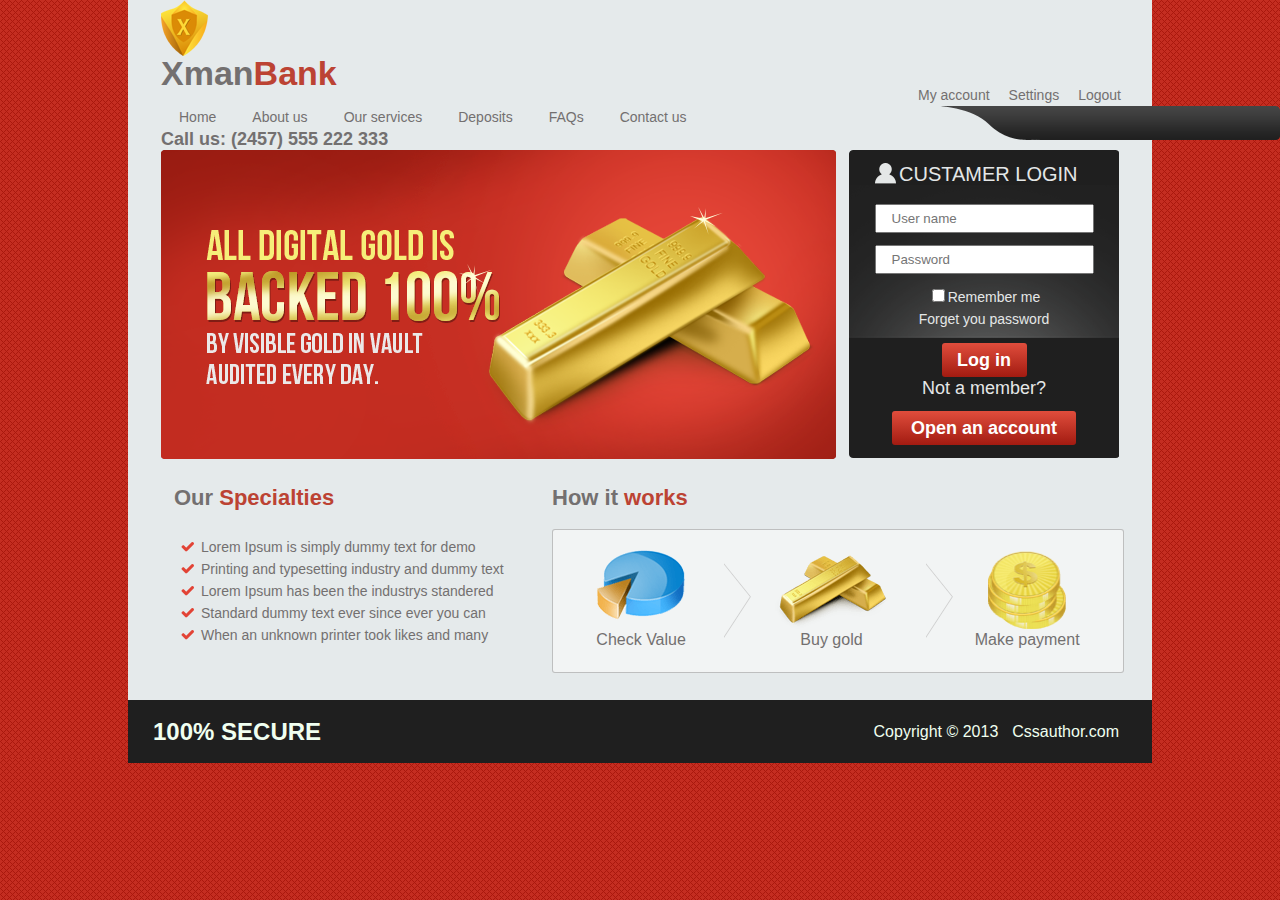
<file: index.html>
<!DOCTYPE html>
<html>
<head>
    <title>XmanBank</title>
    <link href="index.css" rel="stylesheet">
    <meta charset="utf-8">
</head>
<body>
    <div class="background-layer">
        <div id="top-layer"></div>
    <header class="head">

        <nav class="menu-cont">
            <div class="logo-name-topmenu">
                <div class="logo-name"><a href="index.html"><img src="image/logo.png" alt="logo" class="logo"></a>
                <h1 class="title">Xman<span class="red-title">Bank</span></h1>
            </div>
            <ul id="top-menu">
                <li><a href="">My account</a></li>
                <li><a href="">Settings</a></li>
                <li><a href="">Logout</a></li>
            </ul>
            </div>
             <div class="bottom-menu-cont">
                 <img src="image/Layer-cell.png" alt="cell" class="layer-cell">
                <ul id="bottom-menu">
                    <li> <a href="">Home</a></li>
                    <li> <a href="">About us</a></li>
                    <li> <a href="">Our services</a></li>
                    <li> <a href="">Deposits</a></li>
                    <li> <a href="">FAQs</a></li>
                    <li> <a href="">Contact us</a></li>
                </ul>
                <ul class="call-bottom-menu">
                    <li> Call us: (2457) 555 222 333</li>

                </ul>
             </div>
        </nav>
    </header>
    <article class="article-cont">
        <div class="banner-form">
            <img class="banner" src="image/banner.png" alt="banner">
            <form class="form">

                <p class="up">
                    Custamer login
                    <img src="image/man.png" alt="user" class="man-icon">
                </p>
                <input class="input" type="text" placeholder="User name">
                <input class="input" type="email" placeholder="Password">
                <label>
                    <input class="checkbox" type="checkbox">Remember me
                </label>
                Forget you password
                <button class="button-log">Log in</button>
                <section class="member"> Not a member? </section>
                <button class="button-open" type="submit">Open an account</button>
            </form>
        </div>
            <div class="text-section">
                 <section class="text-section-one">
                    <h3 class="hh">Our <span class="red-title">Specialties</span></h3>
                    <ul class="mark">
                        <li>Lorem Ipsum is simply dummy text for demo</li>
                        <li>Printing and typesetting industry and dummy text</li>
                        <li>Lorem Ipsum has been the industrys standered</li>
                        <li>Standard dummy text ever since  ever you can</li>
                        <li> When an unknown printer took likes and many</li>
                    </ul>
                 </section>
                 <section class="text-section-two">
                    <h3 class="hh">How it <span class="red-title">works</span></h3>
                        <div class="text-cont-works">

                            <div class="image-section">
                               <div class="text-img ch">
                                   <img id="check" src="image/check.png">
                                   <p class="check">Check Value</p>
                               </div>
                                <div class="text-img go">
                                    <img id="gold" src="image/gold.png">
                                    <p class="gold">Buy gold</p>
                                </div>
                                <div class="text-img mon">
                                    <img id="money" src="image/money.png">
                                    <p class="money">Make payment</p>
                                </div>
                            </div>
                 </section>
            </div>
    </article>



        <footer class="footer">
            <p class="footer-one up">100% Secure</p>
            <div class="footer-block">
                <p class="footer-two">Copyright © 2013</p>
                <p class="footer-three">Cssauthor.com</p>
            </div>
        </footer>
    </div>
</body>
</html>
</file>
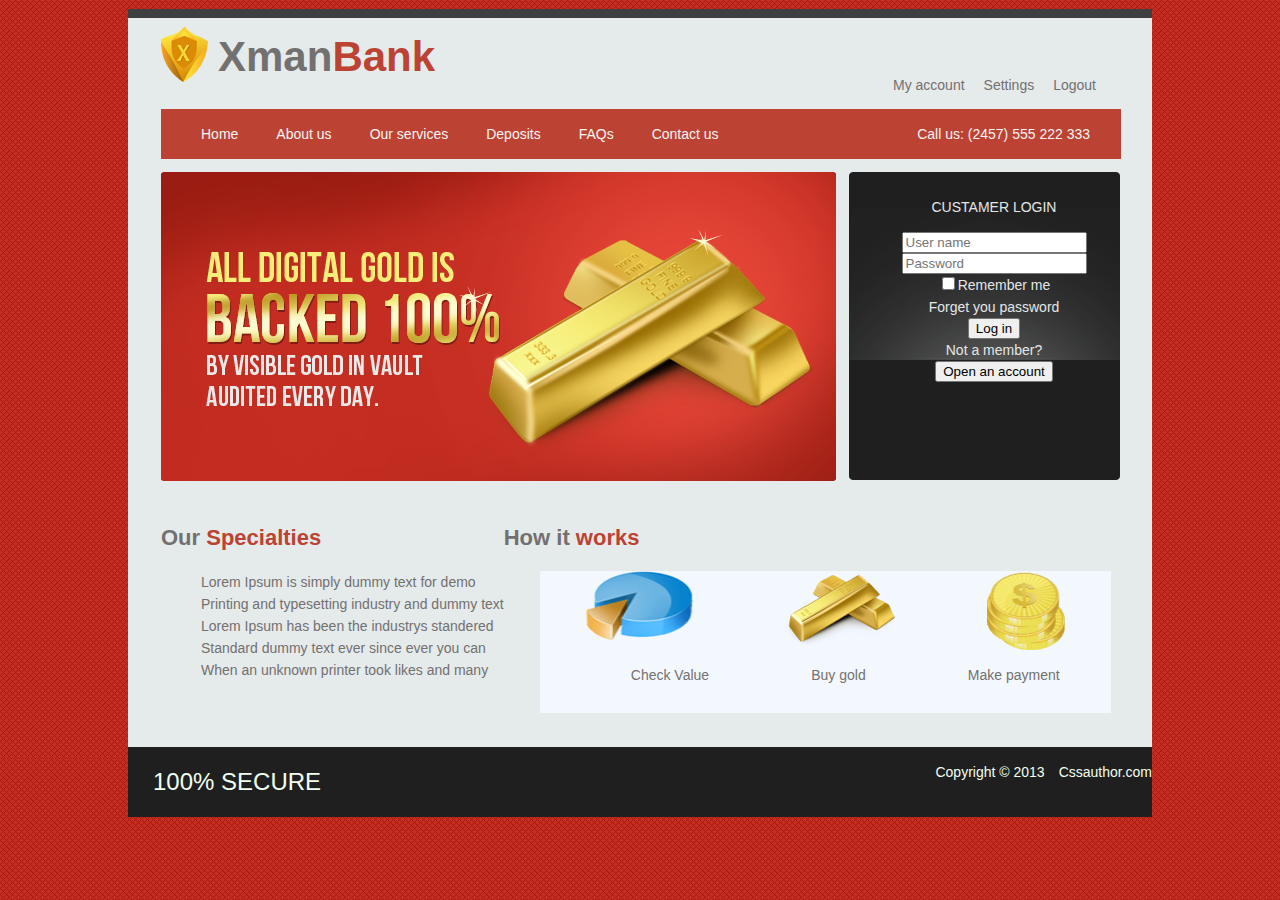
<file: index8.html>
<!DOCTYPE html>
<html>
<head>
    <title>XmanBank</title>
    <link href="index8.css" rel="stylesheet">
    <meta charset="utf-8">
</head>
<body>

    <div class="background-layer">
        <div id="top-layer"></div>
    <header class="head">

        <nav class="menu-cont">
            <div class="logo-name-topmenu">
                <div class="logo-name"><a href="index8.html"><img src="image/logo.png" alt="logo" class="logo"></a>
                <h1 class="title">Xman<span class="red-title">Bank</span></h1>
            </div>
            <ul id="top-menu">
                <li><a href="">My account</a></li>
                <li><a href="">Settings</a></li>
                <li><a href="">Logout</a></li>
            </ul>
            </div>
             <div class="bottom-menu-cont">
                <ul id="bottom-menu">
                    <li> <a href="">Home</a></li>
                    <li> <a href="">About us</a></li>
                    <li> <a href="">Our services</a></li>
                    <li> <a href="">Deposits</a></li>
                    <li> <a href="">FAQs</a></li>
                    <li> <a href="">Contact us</a></li>
                </ul>
                <ul class="call-bottom-menu">
                    <li> Call us: (2457) 555 222 333</li>
                </ul>
             </div>
        </nav>
    </header>
    <article class="article-cont">
        <div class="banner-form">
            <img class="banner" src="image/banner.png" alt="banner">
            <form class="form">
                <p>CUSTAMER LOGIN</p>
                <input type="text" placeholder="User name">
                <input type="email" placeholder="Password">
                <label>
                    <input type="checkbox">Remember me
                </label>
                Forget you password
                <button class="button-log">Log in</button>
                Not a member?
                <button class="button-open">Open an account</button>
            </form>
        </div>
            <div class="text-cont">
                 <div class="text-cont-one"> <h3><span class="gray-title">Our</span> <span class="red-title">Specialties</span></h3>
                    <ul class="mark">
                        <li>Lorem Ipsum is simply dummy text for demo</li>
                        <li>Printing and typesetting industry and dummy text</li>
                        <li>Lorem Ipsum has been the industrys standered</li>
                        <li>Standard dummy text ever since  ever you can</li>
                        <li> When an unknown printer took likes and many</li>
                    </ul>
                 </div>
                 <div class="text-cont-two">
                    <h3><span class="gray-title">How it</span> <span class="red-title">works</span></h3>
                        <div class="text-cont-works">
                            <div class="image-text">
                            <img id="check" src="image/check.png">
                            <img id="gold" src="image/gold.png">
                            <img id="money" src="image/money.png">
                            </div>
                            <ul class="text">
                                <li>Check Value</li>
                                <li>Buy gold</li>
                                <li>Make payment</li>
                            </ul>
                        </div>
                 </div>
            </div>
    </article>



        <footer>
            <p class="footer-one">100% SECURE</p>
            <div class="footer-block">
                <p class="footer-two">Copyright © 2013</p>
                <p class="footer-three">Cssauthor.com</p>
            </div>
        </footer>
    </div>
</body>
</html>
</file>
<file: index.css>
/*Глобальная разметка, фоны, базовые параметры*/
body {
    margin: 0;
    padding: 0;

    font-family: "Helvetica", Arial, sans-serif;
    font-size: 14px;
    line-height: 22px;

    background: #b71b12 url("image/Layer 1.png") repeat;
    color: #737070;
}
.title-two, .red-title{
color: #BC4333;
}
ul{
list-style: none;
    margin: 0;
    padding: 0;
}
li{
    padding: 0;
}
a {
   text-decoration: none;
    color: unset;
}
p{
    margin: 0;
    padding: 0;
}
header, article {
    margin-left: 33px;
    margin-right: 31px;
}
h1{font-size: 34px;}
h3{font-size: 22px;}
h1, h3 {
    margin-bottom: 0;
    margin-top: 0;
}


/*---------Шапка сайта--------*/
#top-border{
    margin-top: 9px;
    background: #1f1f1f;
    height: 9px;
}
.background-layer {
    /*белый фон для контента*/
    width: 1024px;
    background: #e5eaeb;
    margin-left: auto;
    margin-right: auto;
}
header{
    /*контейнер для того что бы все элемены в шапке были флексами*/
    display: flex;
    flex-direction: column;
}
#logo{
    /*логотип*/
width: 47px;
height: 56px;
margin-right: 10px;
margin-top: 0;
}
#logo-name-topmenu{
    /*контейнер для (логотипа и текста к нему) и топ меню*/
    display: flex;
    flex-direction: row;
    justify-content: space-between;
    margin-top: 13px;
    margin-bottom: 13px;
    margin-left: 7px;
}
#logo-name{
    /*логотип и текс*/
    display: flex;
    flex-direction: row;
    align-items: center;
}
nav{
    /*контейнер для блоков главного и нижнего меню*/
    display: flex;
    flex-direction: column;
}
#top-menu {
    display: flex;
    flex-direction: row;
    justify-content: flex-end;
    align-self: flex-end;
    font-weight: 500;
}
#top-menu a:hover,
#top-menu a:focus {
    color: #BC4333;
}
#top-menu li{
    padding-left: 19px;
}
#bottom-menu-container{
    /*контейнер для нижнего меню и "Call as"*/
    position: relative;
    display: flex;
    align-items: center;
    justify-content: space-between;
    background: #bc4333;
    color: #f2f4f4;
    height: 34px;
    margin-bottom: 13px;
    border-radius: 3px;
    background: linear-gradient(to top, #a21b11,#c24c3b );
}
.layer-cell{
    border-radius: 3px;
    position: absolute;
    right: 0;
    z-index: 1;
}
#bottom-menu{
    display: flex;
}
#home-active a{
    padding: 9px 18px 9px 18px ;
    border-radius: 3px;
    background-color: #3f3f3f;
    background: linear-gradient(to top, #1f1f1f,#454545 );
}
#bottom-menu a:hover,
#bottom-menu a:focus{
    border-radius: 3px;
    background-color: #3f3f3f;
    background: linear-gradient(to top, #1f1f1f,#454545 );
}
#bottom-menu a {
    padding: 9px 18px 9px 18px ;
}
.call-bottom-menu{
    font-weight: bold;
    margin-left: auto;
    margin-right: 31px;
    font-size: 18px;
    line-height: 22px;
    z-index: 3;
}


/*--------------контентная часть сайта--------------*/
article{
    /*контейнер для баннера, формы, нижних текстовых полей. до футера*/
    display: flex;
    flex-direction: column;
}
.banner-form{
    /*контейнер для баннера и формы*/
    display: flex;
    flex-direction: row;
    margin-bottom: 28px;
}
.banner{
    border-radius: 3px;
    width: 675px;
    height: 309px;
}
/*------------------------FORM--------------------*/
.form{
    border-radius: 3px;
    font-size: 14px;
    margin: 0;
    padding: 0;
    display: flex;
    flex-direction: column;
    margin-left: 13px;
    align-items: center;
    width: 270px;
    background: url("image/login.png") no-repeat;
    color: #e4e7e7;
}
.up{
    position: relative;
    margin-right: auto;
    margin-bottom: 19px;
    margin-top: 13px;
    margin-left: 50px;
    font-size: 20px;
    text-transform: uppercase;
}
.man-icon{
    position: absolute;
    top: 0;
    left: -24px;
}
.input{
    margin: 0;
    padding: 0;
    width: 200px;
    height: 25px;
    margin-bottom: 12px;
    padding-left: 15px;
}
.form button{
    border-radius: 3px;
    color: #FFF;
    background: #b71b12;
    border: none;
    font-size: 18px;
    font-weight: bold;
    background: linear-gradient(to top, #a21b11, #e04d3c);
    height: 34px;
}
.button-log{
    margin-top: 13px;
    width: 85px;
}
.member{
    font-size: 18px;
    margin-bottom: 12px;
}
.button-open{
    width: 184px;
}
/*----------------------text section-----------------*/
.hh{
    /*толщина h3*/
    font-weight: bold;
}
.text-section-one h3 {
    margin-left: 13px;
    margin-bottom: 27px
}
.text-section-two h3{
    margin-bottom: 20px
}
.text-section{
    /* Общий контейнер для текстовых секций*/
    display: flex;
    flex-direction: row;
    width: 962px;
    height: 179px;
    margin-bottom: 34px;
}
.text-section-one{
    /* первая текстовая секция */
width: 391px;
}
.mark{
    margin-left: 40px;
    list-style-image: url("image/mark.png");
}
.text-section-two{
    /* вторая текстовая секция */
    width: 570px;
}
.image-section{
    display: flex;
    margin-top: 20px;
    width: 570px;
    align-items: baseline;
    justify-content: space-around;
    background: url("image/Layer30.png") no-repeat;
    background-position: center;
}
.text-cont-works{
    /*контейнер для картинок и подписей  во второй секции (без заголовка) */
    border-radius: 3px;
    border: 1px solid rgba(69, 69, 69, 0.3);
    background: #f2f4f4;
    width: 570px;
    height: 142px;
    display: flex;
    flex-direction: column;
}
.text-img{
    display: flex;
    flex-direction: column;
    font-size: 16px;
    width: auto;
}
.ch{
    width: 92px;
    height: auto;
}
.go{
    align-items: center;
    width: 113px;
    height: auto;
}
.mon{
    display: flex;
    align-items: center;
    width: 105px;
    height: auto;
}


/* картинки для второй текстовой секции*/
#check{
    width: 89px;
    height: auto;
}
#gold{
    width: 113px;
    height: 74px;
}
#money{
    width: 78px;
    height: 78px;
}
.text{
    display: flex;
    justify-content: space-around;
}


/*------футеровочка------*/
footer{
    font-size: 16px;
    display: flex;
    flex-direction: row;
    justify-content: space-between;
    align-items: center;
    background: #1f1f1f;
    color: honeydew;
    height: 63px;
}
.footer-block{
    display: flex;
    margin-right: 33px;
}
.footer-one{
    margin: 0;
    margin-left: 25px;
    font-family: "Bebas Neue", Arial, sans-serif;;
    font-weight: bold;
    font-size: 24px;
}
.footer-two{
    margin-right: 14px;
}
.footer{
    margin-bottom: 13px;
}
</file>
<file: index8.css>
/*Глобальная разметка, фоны, базовые параметры*/
body {
    margin: 0;
    padding: 0;

    font-family: "Helvetica", Arial, sans-serif;
    font-size: 14px;
    line-height: 22px;

    background: #b71b12 url("image/Layer 1.png") repeat;
    color: #737070;
}
.title-two, .red-title{
color: #BC4333;
}
ul{
list-style: none;

}
li{
    padding: 0;
}
a {
   text-decoration: none;
    color: unset;
}
.head, .article-cont {
    margin-left: 33px;
}
h1{font-size: 42px;}
h3{font-size: 22px;}
/*---------Шапка сайта--------*/


#top-layer{
    background: #3f3f3f;
    height: 9px;
}
.background-layer {
    /*белый фон для контента*/
    margin-top: 9px;
    width: 1024px;
    background: #e5eaeb;
    margin-left: 128px;
    margin-right: 128px;
}
.head{
    /*контейнер для того что бы все элемены в шапке были флексами*/
    display: flex;
    flex-direction: column;
}
.logo{
    /*логотип*/
width: 47px;
height: 56px;
margin-right: 10px;
margin-top: 0;
}
.logo-name-topmenu{
    /*контейнер для (логотипа и текста к нему) и топ меню*/
    display: flex;
    flex-direction: row;
    justify-content: space-between;
    margin-bottom: 13px;
}
.logo-name{
    /*логотип и текс*/
    display: flex;
    flex-direction: row;
    align-items: center;
}
.menu-cont{
    /*контейнер для блоков главного и нижнего меню*/
    display: flex;
    flex-direction: column;
}
#top-menu {
    display: flex;
    flex-direction: row;
    justify-content: flex-end;
    align-self: flex-end;
    margin-right: 37px;
    margin-bottom: 0;
}
#top-menu a:hover,
#top-menu a:focus {
    color: #BC4333;
}
#top-menu li{
    margin-right: 19px;
}
.bottom-menu-cont{
    /*контейнер для нижнего меню и "Call as"*/
    display: flex;
    justify-content: space-between;
    background: #bc4333;
    color: #f2f4f4;
    margin-right: 31px;
    margin-bottom: 13px;
}
#bottom-menu{
    display: flex;

}
#bottom-menu a:hover,
#bottom-menu a:focus{
    background-color: #3f3f3f;
}
#bottom-menu li{
    padding-right: 38px;

}

.call-bottom-menu{
margin-right: 31px;
}
/*--------------контентная часть сайта--------------*/
.article-cont{
    /*контейнер для баннера, формы, нижних текстовых полей. до футера*/
    display: flex;
    flex-direction: column;
}
.banner-form{
    /*контейнер для баннера и формы*/
    display: flex;
    flex-direction: row;
    margin-bottom: 24px;
}
.banner{
    width: 675px;
    height: 309px;
}
.form{
    display: flex;
    flex-direction: column;

    margin-left: 13px;
    align-items: center;
    width: 270px;
    padding: 10px;
    background: url("image/login.png") no-repeat;
    color: #e4e7e7;

}
.text-cont{
    /*контейнер для текстовых блоков*/
    display: flex;
    flex-direction: row;
}
.text-cont-works{
    /*контейнер для картинок и подписей к ним текстового блока "как это работает"*/
    background: #f3f8ff;
    width: 571px;
    height: 142px;
    margin-bottom: 34px;
    display: flex;
    flex-direction: column;
    margin-left: 36px;
}
.image-text{
    display: flex;
    justify-content: space-around;
    align-items: center;

}
#check{
    width: 108px;
    height: 79px;
}
#gold{
    width: 113px;
    height: 74px;
}
#money{
    width: 78px;
    height: 78px;
}
.text{
    display: flex;
    justify-content: space-around;
}
footer{
    display: flex;
    flex-direction: row;
    justify-content: space-between;
    background: #1f1f1f;
    color: honeydew;
}
.footer-block{
    display: flex;
}
.footer-one{
    margin-left: 25px;
    font-family: "Bebas Neue", Arial, sans-serif;;

    font-style: bold;
    font-size: 24px;
}

.footer-two{
    margin-right: 14px;
}









/*.form button{*/
    /*color: #e4e7e7;*/
    /*background: #b71b12;*/
    /*font: inherit;*/
    /*border: none;*/
    /*height: 35px;*/
    /*font-size: 18px;*/
    /*font-weight: bold;*/
/*}*/


/*.footer-two{*/
/*}*/
/*!*--------------стилизация текста------------*!*/
/*.title-two, .red-title{*/
/*color: #BC4333;*/
/*}*/
/*ul.mark{*/
    /*list-style: square;*/
/*}*/
</file>
